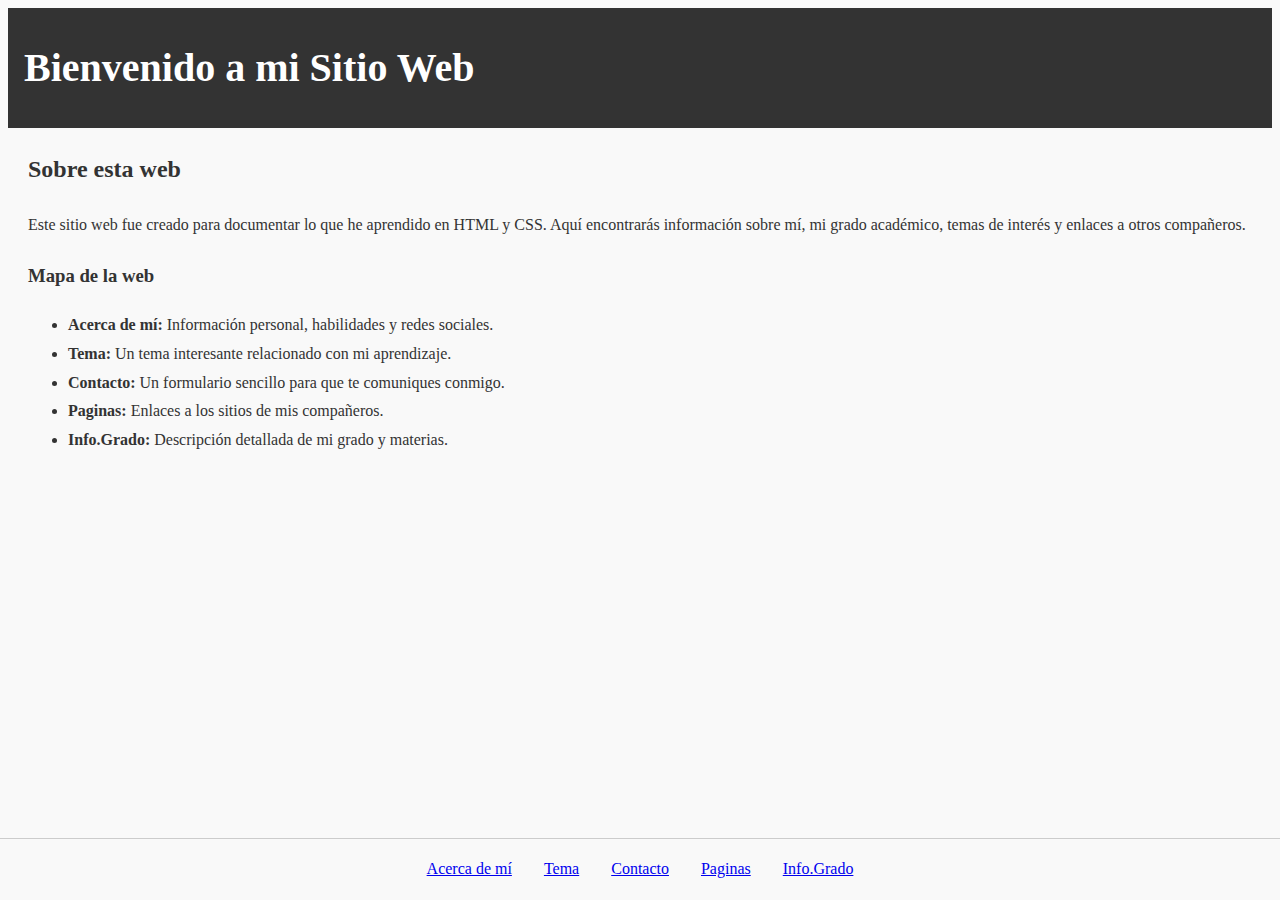
<file: index.html>
<!DOCTYPE html>
<html lang="es">
<head>
    <meta charset="UTF-8">
    <meta name="viewport" content="width=device-width, initial-scale=1.0">
    <title>Inicio</title>
    <link rel="stylesheet" href="CSS/style.css">
</head>
<body>
    <header>
        <h1>Bienvenido a mi Sitio Web</h1>
    </header>

    <main>
        <h2>Sobre esta web</h2>
        <p>
            Este sitio web fue creado para documentar lo que he aprendido en HTML y CSS.
            Aquí encontrarás información sobre mí, mi grado académico, temas de interés 
            y enlaces a otros compañeros.
        </p>
        <h3>Mapa de la web</h3>
        <ul>
            <li><strong>Acerca de mí:</strong> Información personal, habilidades y redes sociales.</li>
            <li><strong>Tema:</strong> Un tema interesante relacionado con mi aprendizaje.</li>
            <li><strong>Contacto:</strong> Un formulario sencillo para que te comuniques conmigo.</li>
            <li><strong>Paginas:</strong> Enlaces a los sitios de mis compañeros.</li>
            <li><strong>Info.Grado:</strong> Descripción detallada de mi grado y materias.</li>
        </ul>
    </main>

    <nav>
        <ul>
            <li><a href="public/about.html">Acerca de mí</a></li>
            <li><a href="public/topic.html">Tema</a></li>
            <li><a href="public/contact.html">Contacto</a></li>
            <li><a href="public/net.html">Paginas</a></li>
            <li><a href="public/degree.html">Info.Grado</a></li>
        </ul>
    </nav>

</body>
</html>
</file>
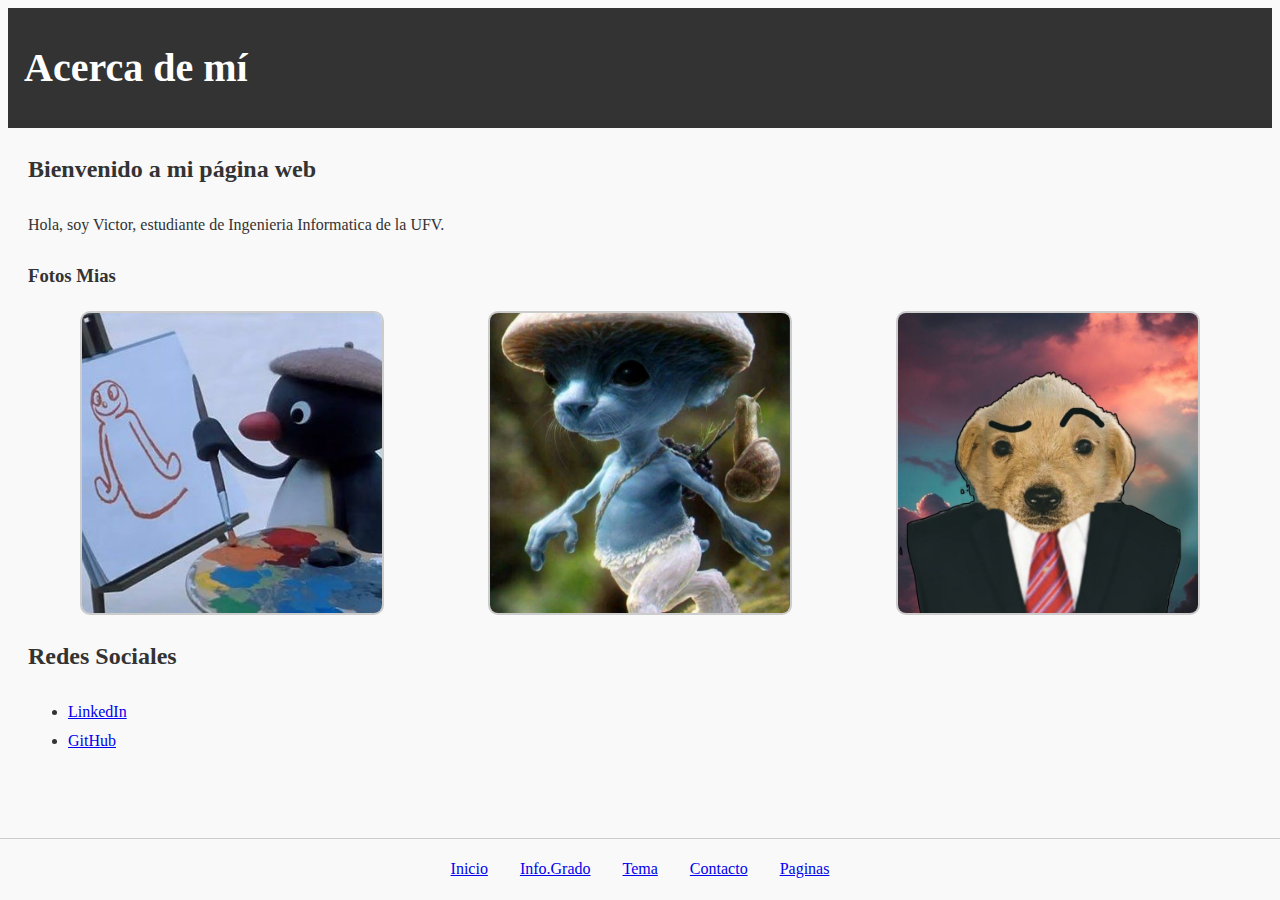
<file: public/about.html>
<!DOCTYPE html>
<html lang="es">
<head>
    <meta charset="UTF-8">
    <meta name="viewport" content="width=device-width, initial-scale=1.0">
    <title>Acerca de mí</title>
    <link rel="stylesheet" href="../CSS/style.css">
</head>
<body>
    <header>
        <h1>Acerca de mí</h1>
    </header>

    <main>
        <h2>Bienvenido a mi página web</h2>
        <p>
            Hola, soy Victor, estudiante de Ingenieria Informatica de la UFV.
        </p>

        <h3>Fotos Mias</h3>
        <div class="gallery">
            <img src="../images/09917cc98696f7bc589e1296e0453f80.jpg" alt="Foto 1 de [Tu Nombre]" class="photo">
            <img src="../images/6dcd5191bc1fb7eff22816446b9f3652.jpg" alt="Foto 2 de [Tu Nombre]" class="photo">
            <img src="../images/353ad9619623b527859c9ce2d07dbcac.jpg" alt="Foto 3 de [Tu Nombre]" class="photo">
        </div>

        <h2>Redes Sociales</h2>
        <ul>
            <li><a href="https://linkedin.com/in/víctor-de-juan-guillén-293723258" target="_blank">LinkedIn</a></li>
            <li><a href="https://github.com/deju019" target="_blank">GitHub</a></li>
        </ul>
    </main>

    <nav>
        <ul>
            <li><a href="../index.html">Inicio</a></li>
            <li><a href="degree.html">Info.Grado</a></li>
            <li><a href="topic.html">Tema</a></li>
            <li><a href="contact.html">Contacto</a></li>
            <li><a href="net.html">Paginas</a></li>
        </ul>
    </nav>


</body>
</html>
</file>
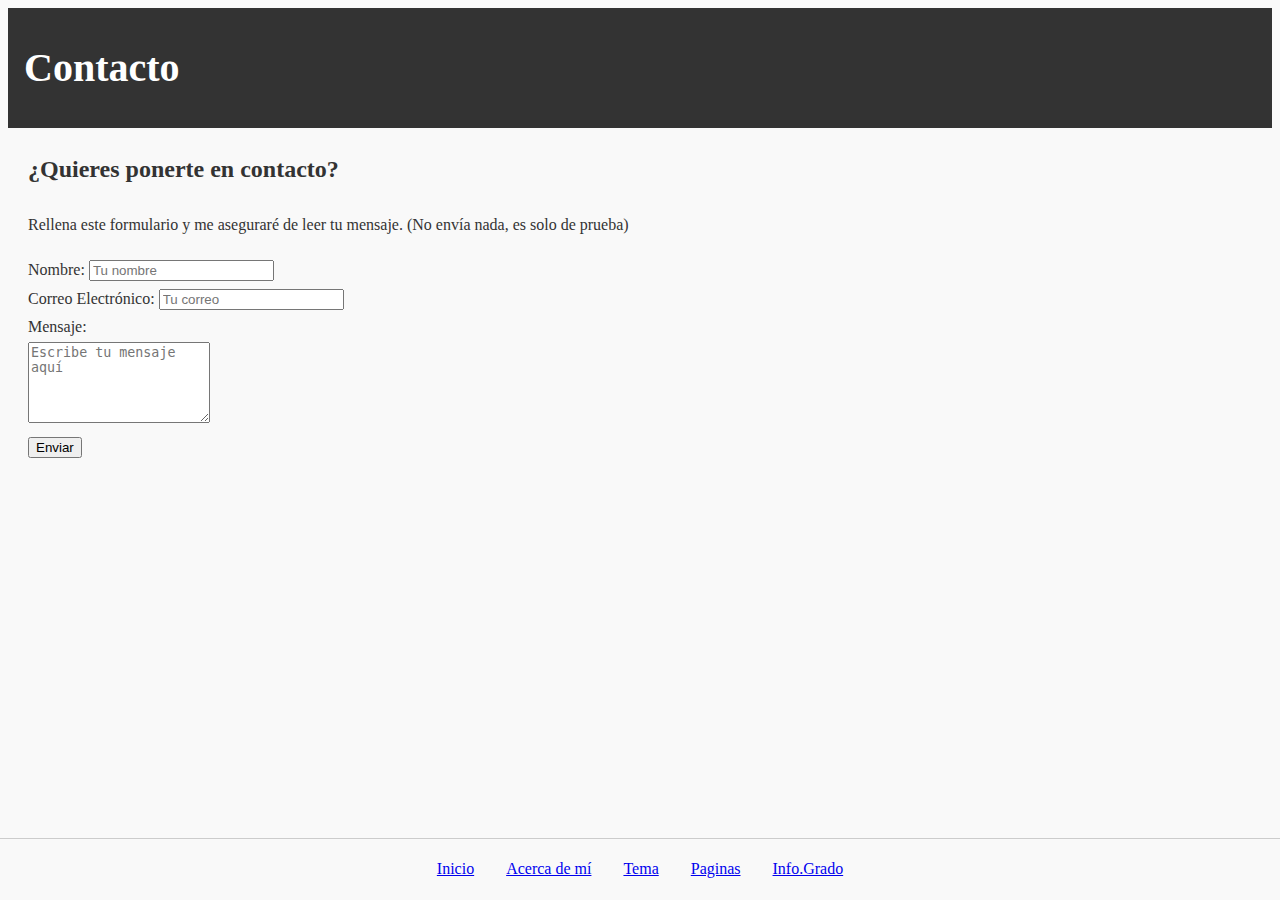
<file: public/contact.html>
<!DOCTYPE html>
<html lang="es">
<head>
    <meta charset="UTF-8">
    <meta name="viewport" content="width=device-width, initial-scale=1.0">
    <title>Contacto</title>
    <link rel="stylesheet" href="../CSS/style.css">
</head>
<body>
    <header>
        <h1>Contacto</h1>
    </header>

    <main>
        <h2>¿Quieres ponerte en contacto?</h2>
        <p>Rellena este formulario y me aseguraré de leer tu mensaje. (No envía nada, es solo de prueba)</p>
        <form>
            <label for="name">Nombre:</label>
            <input type="text" id="name" name="name" placeholder="Tu nombre" required><br>

            <label for="email">Correo Electrónico:</label>
            <input type="email" id="email" name="email" placeholder="Tu correo" required><br>

            <label for="message">Mensaje:</label><br>
            <textarea id="message" name="message" rows="5" placeholder="Escribe tu mensaje aquí" required></textarea><br>

            <button type="submit">Enviar</button>
        </form>
    </main>

    <nav>
        <ul>
            <li><a href="../index.html">Inicio</a></li>
            <li><a href="about.html">Acerca de mí</a></li>
            <li><a href="topic.html">Tema</a></li>
            <li><a href="net.html">Paginas</a></li>
            <li><a href="degree.html">Info.Grado</a></li>
        </ul>
    </nav>

</body>
</html>
</file>
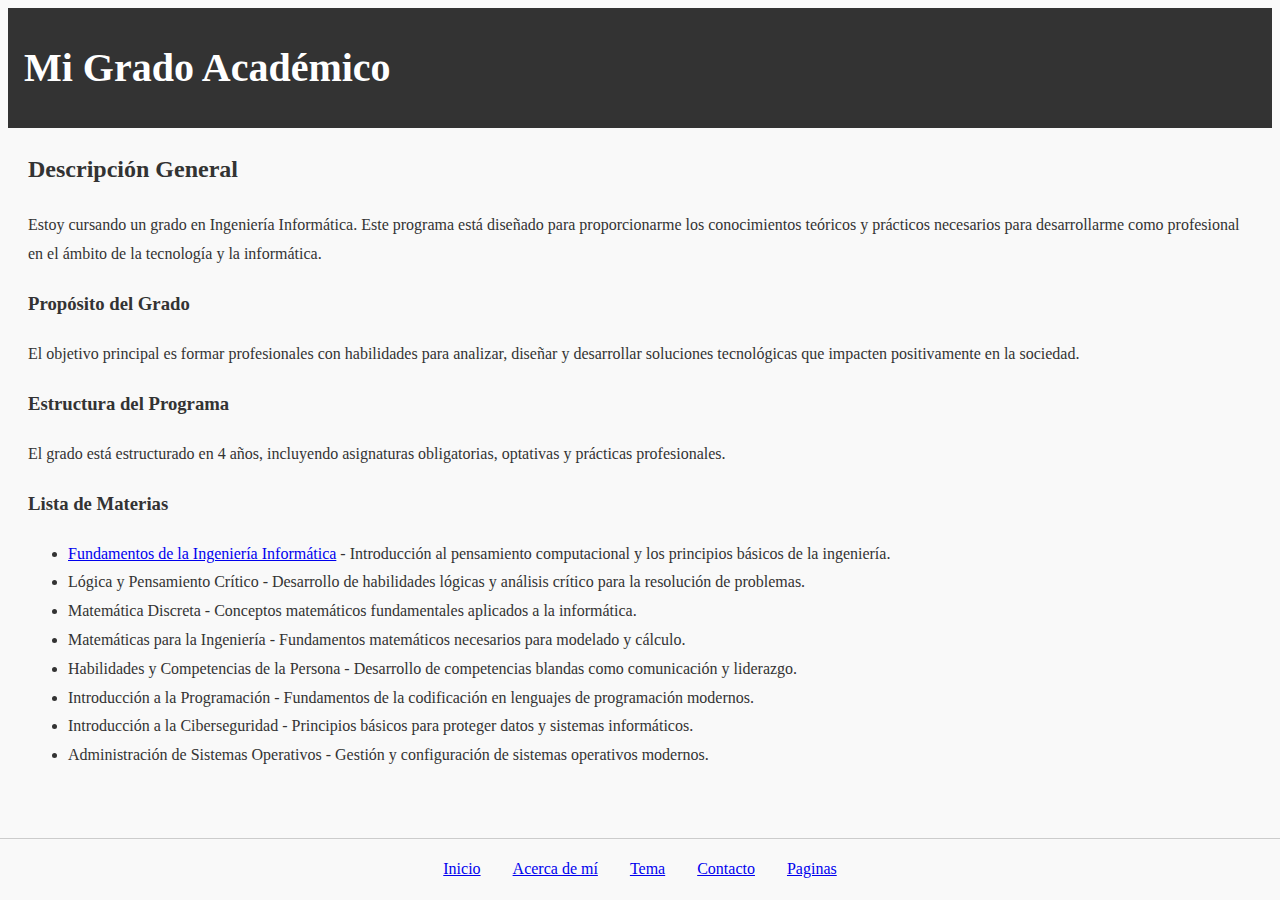
<file: public/degree.html>
<!DOCTYPE html>
<html lang="es">
<head>
    <meta charset="UTF-8">
    <meta name="viewport" content="width=device-width, initial-scale=1.0">
    <title>Mi Grado</title>
    <link rel="stylesheet" href="../CSS/style.css">
</head>
<body>
    <header>
        <h1>Mi Grado Académico</h1>
    </header>

    <main>
        <h2>Descripción General</h2>
        <p>
            Estoy cursando un grado en Ingeniería Informática. Este programa está diseñado para proporcionarme los conocimientos teóricos y prácticos necesarios para desarrollarme como profesional en el ámbito de la tecnología y la informática.
        </p>

        <h3>Propósito del Grado</h3>
        <p>
            El objetivo principal es formar profesionales con habilidades para analizar, diseñar y desarrollar soluciones tecnológicas que impacten positivamente en la sociedad.
        </p>

        <h3>Estructura del Programa</h3>
        <p>
            El grado está estructurado en 4 años, incluyendo asignaturas obligatorias, optativas y prácticas profesionales.
        </p>

        <h3>Lista de Materias</h3>
        <ul>
            <li><a href="fii.html">Fundamentos de la Ingeniería Informática</a> - Introducción al pensamiento computacional y los principios básicos de la ingeniería.</li>
            <li>Lógica y Pensamiento Crítico - Desarrollo de habilidades lógicas y análisis crítico para la resolución de problemas.</li>
            <li>Matemática Discreta - Conceptos matemáticos fundamentales aplicados a la informática.</li>
            <li>Matemáticas para la Ingeniería - Fundamentos matemáticos necesarios para modelado y cálculo.</li>
            <li>Habilidades y Competencias de la Persona - Desarrollo de competencias blandas como comunicación y liderazgo.</li>
            <li>Introducción a la Programación - Fundamentos de la codificación en lenguajes de programación modernos.</li>
            <li>Introducción a la Ciberseguridad - Principios básicos para proteger datos y sistemas informáticos.</li>
            <li>Administración de Sistemas Operativos - Gestión y configuración de sistemas operativos modernos.</li>
        </ul>
    </main>

    <nav>
        <ul>
            <li><a href="../index.html">Inicio</a></li>
            <li><a href="about.html">Acerca de mí</a></li>
            <li><a href="topic.html">Tema</a></li>
            <li><a href="contact.html">Contacto</a></li>
            <li><a href="net.html">Paginas</a></li>
        </ul>
    </nav>


</body>
</html>
</file>
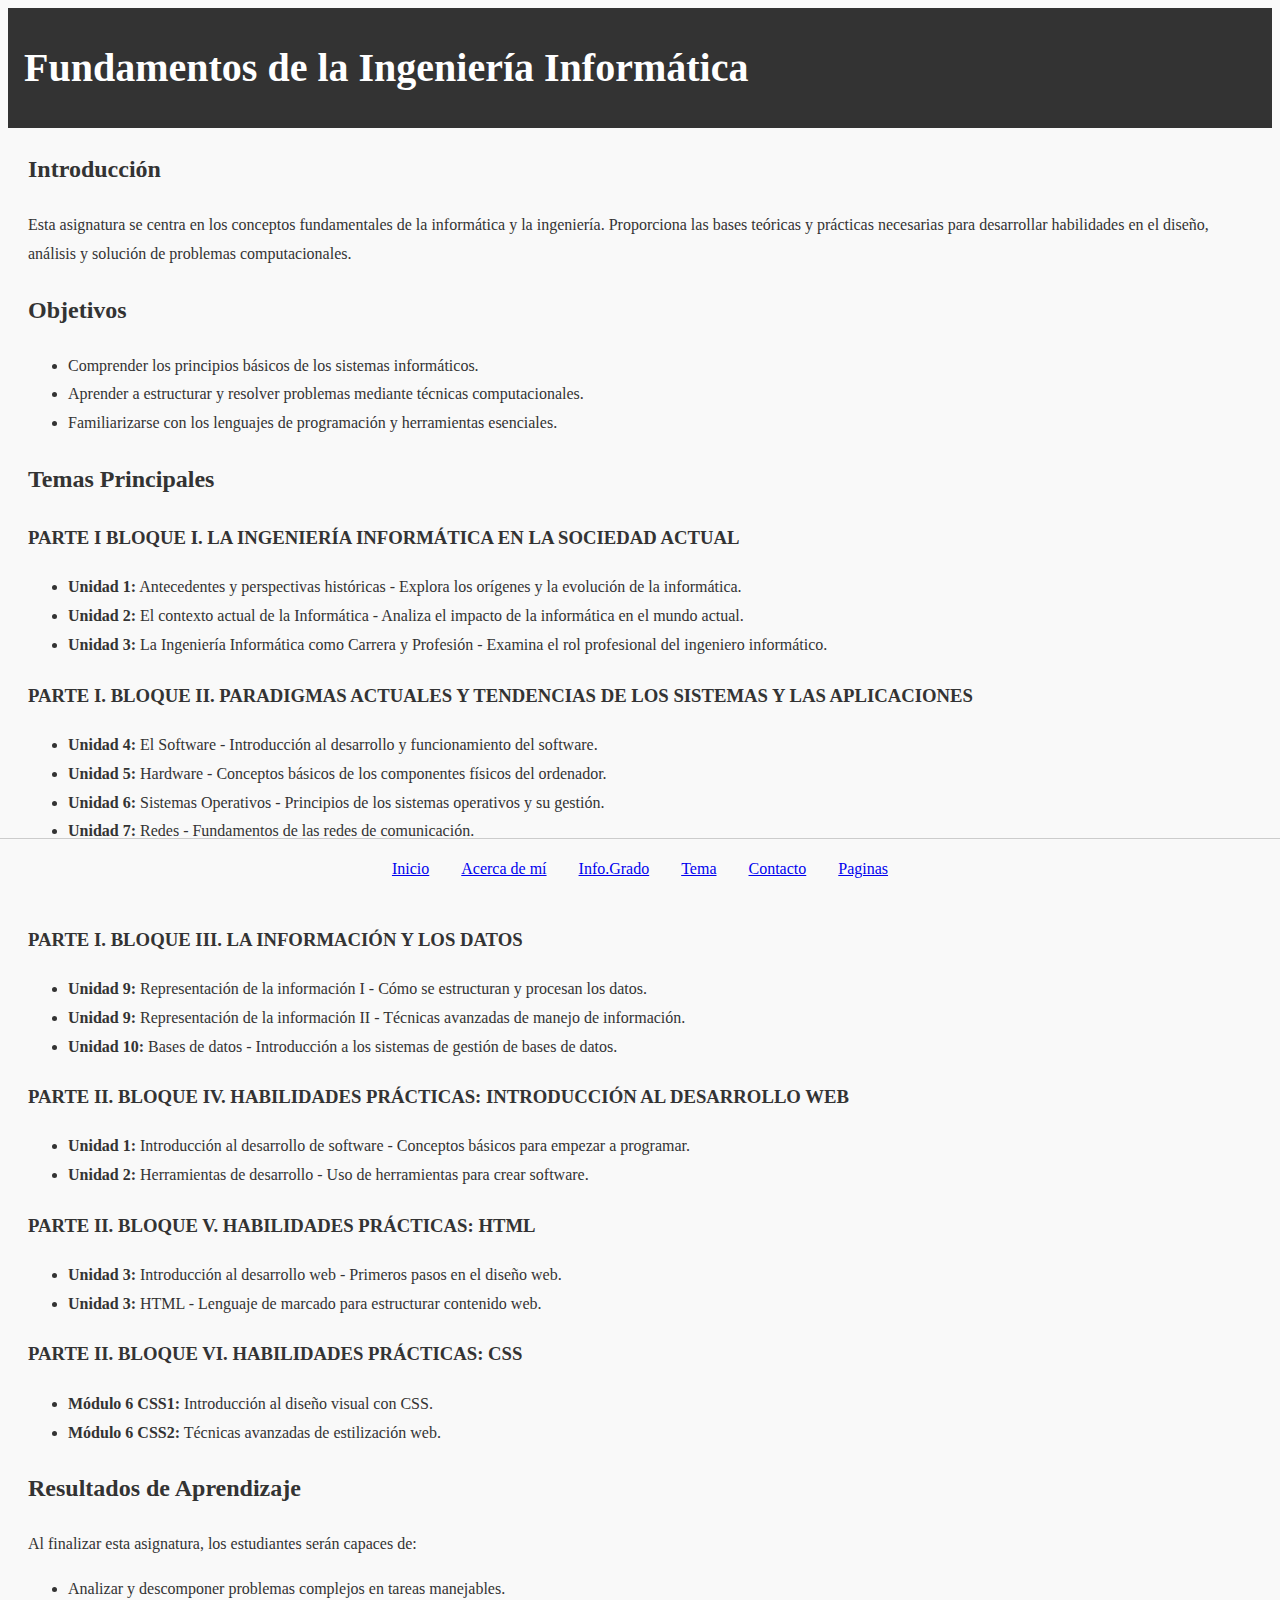
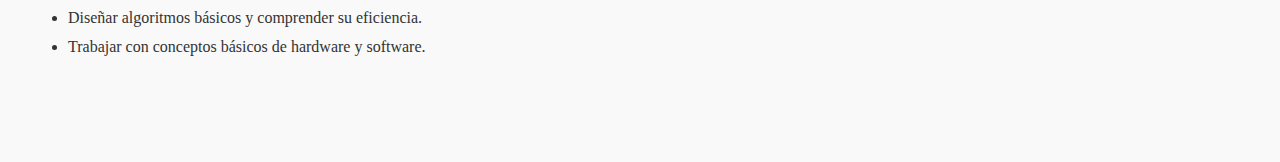
<file: public/fii.html>
<!DOCTYPE html>
<html lang="es">
<head>
    <meta charset="UTF-8">
    <meta name="viewport" content="width=device-width, initial-scale=1.0">
    <title>Fundamentos de la Ingeniería Informática</title>
    <link rel="stylesheet" href="../CSS/style.css">
</head>
<body>
    <header>
        <h1>Fundamentos de la Ingeniería Informática</h1>
    </header>

    <main>
        <h2>Introducción</h2>
        <p>
            Esta asignatura se centra en los conceptos fundamentales de la informática y la ingeniería. Proporciona las bases teóricas y prácticas necesarias para desarrollar habilidades en el diseño, análisis y solución de problemas computacionales.
        </p>

        <h2>Objetivos</h2>
        <ul>
            <li>Comprender los principios básicos de los sistemas informáticos.</li>
            <li>Aprender a estructurar y resolver problemas mediante técnicas computacionales.</li>
            <li>Familiarizarse con los lenguajes de programación y herramientas esenciales.</li>
        </ul>

        <h2>Temas Principales</h2>
        <h3>PARTE I BLOQUE I. LA INGENIERÍA INFORMÁTICA EN LA SOCIEDAD ACTUAL</h3>
        <ul>
            <li><strong>Unidad 1:</strong> Antecedentes y perspectivas históricas - Explora los orígenes y la evolución de la informática.</li>
            <li><strong>Unidad 2:</strong> El contexto actual de la Informática - Analiza el impacto de la informática en el mundo actual.</li>
            <li><strong>Unidad 3:</strong> La Ingeniería Informática como Carrera y Profesión - Examina el rol profesional del ingeniero informático.</li>
        </ul>

        <h3>PARTE I. BLOQUE II. PARADIGMAS ACTUALES Y TENDENCIAS DE LOS SISTEMAS Y LAS APLICACIONES</h3>
        <ul>
            <li><strong>Unidad 4:</strong> El Software - Introducción al desarrollo y funcionamiento del software.</li>
            <li><strong>Unidad 5:</strong> Hardware - Conceptos básicos de los componentes físicos del ordenador.</li>
            <li><strong>Unidad 6:</strong> Sistemas Operativos - Principios de los sistemas operativos y su gestión.</li>
            <li><strong>Unidad 7:</strong> Redes - Fundamentos de las redes de comunicación.</li>
            <li><strong>Unidad 8:</strong> Nuevas tendencias I - Exploración de tecnologías emergentes.</li>
            <li><strong>Unidad 8:</strong> Nuevas tendencias II - Continuación de tecnologías avanzadas.</li>
        </ul>

        <h3>PARTE I. BLOQUE III. LA INFORMACIÓN Y LOS DATOS</h3>
        <ul>
            <li><strong>Unidad 9:</strong> Representación de la información I - Cómo se estructuran y procesan los datos.</li>
            <li><strong>Unidad 9:</strong> Representación de la información II - Técnicas avanzadas de manejo de información.</li>
            <li><strong>Unidad 10:</strong> Bases de datos - Introducción a los sistemas de gestión de bases de datos.</li>
        </ul>

        <h3>PARTE II. BLOQUE IV. HABILIDADES PRÁCTICAS: INTRODUCCIÓN AL DESARROLLO WEB</h3>
        <ul>
            <li><strong>Unidad 1:</strong> Introducción al desarrollo de software - Conceptos básicos para empezar a programar.</li>
            <li><strong>Unidad 2:</strong> Herramientas de desarrollo - Uso de herramientas para crear software.</li>
        </ul>

        <h3>PARTE II. BLOQUE V. HABILIDADES PRÁCTICAS: HTML</h3>
        <ul>
            <li><strong>Unidad 3:</strong> Introducción al desarrollo web - Primeros pasos en el diseño web.</li>
            <li><strong>Unidad 3:</strong> HTML - Lenguaje de marcado para estructurar contenido web.</li>
        </ul>

        <h3>PARTE II. BLOQUE VI. HABILIDADES PRÁCTICAS: CSS</h3>
        <ul>
            <li><strong>Módulo 6 CSS1:</strong> Introducción al diseño visual con CSS.</li>
            <li><strong>Módulo 6 CSS2:</strong> Técnicas avanzadas de estilización web.</li>
        </ul>

        <h2>Resultados de Aprendizaje</h2>
        <p>
            Al finalizar esta asignatura, los estudiantes serán capaces de:
        </p>
        <ul>
            <li>Analizar y descomponer problemas complejos en tareas manejables.</li>
            <li>Diseñar algoritmos básicos y comprender su eficiencia.</li>
            <li>Trabajar con conceptos básicos de hardware y software.</li>
        </ul>
    </main>

    <nav>
        <ul>
            <li><a href="../index.html">Inicio</a></li>
            <li><a href="about.html">Acerca de mí</a></li>
            <li><a href="degree.html">Info.Grado</a></li>
            <li><a href="topic.html">Tema</a></li>
            <li><a href="contact.html">Contacto</a></li>
            <li><a href="net.html">Paginas</a></li>
        </ul>
    </nav>

   
</body>
</html>
</file>
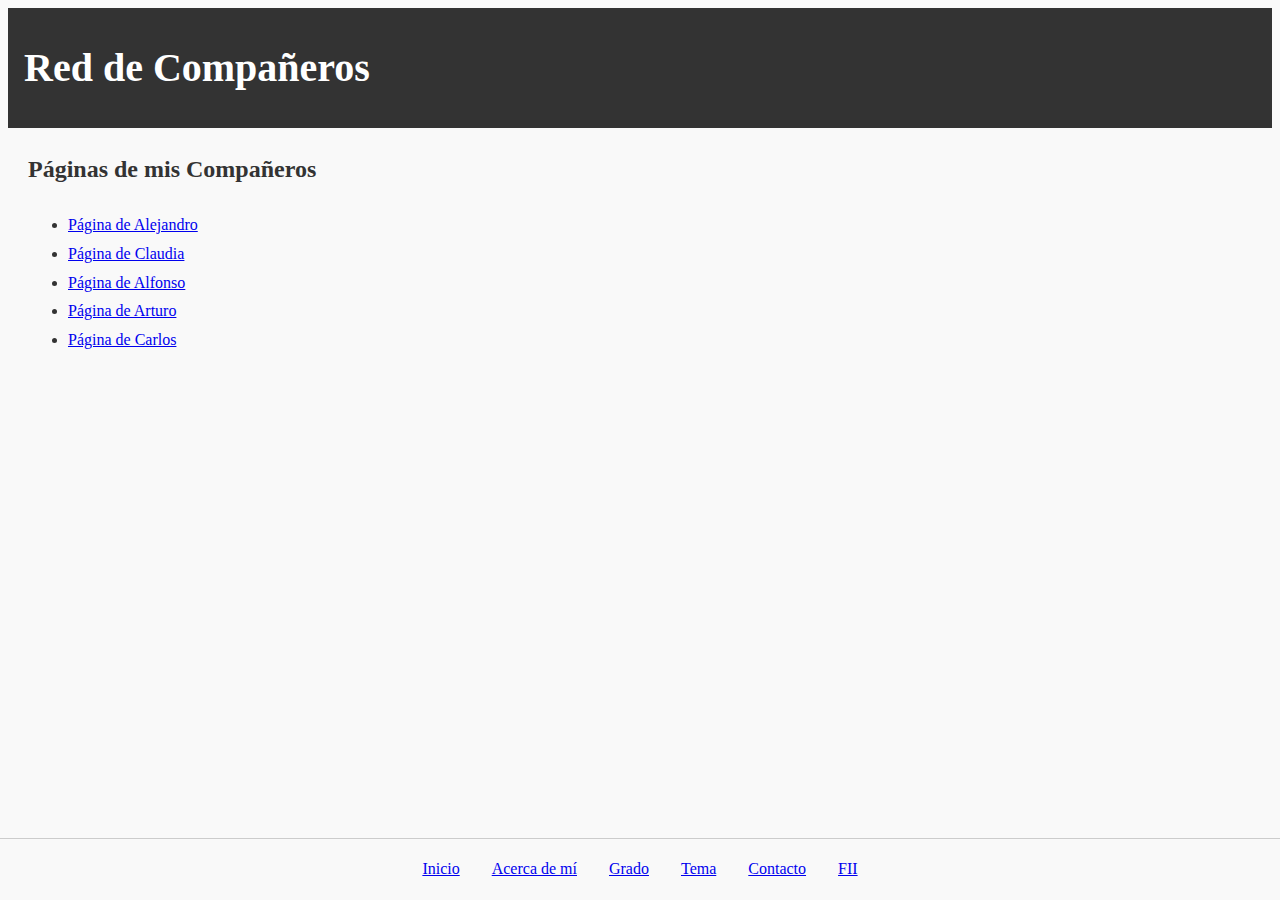
<file: public/net.html>
<!DOCTYPE html>
<html lang="es">
<head>
    <meta charset="UTF-8">
    <meta name="viewport" content="width=device-width, initial-scale=1.0">
    <title>Red de Compañeros</title>
    <link rel="stylesheet" href="../CSS/style.css">
</head>
<body>
    <header>
        <h1>Red de Compañeros</h1>
    </header>

    <main>
        <h2>Páginas de mis Compañeros</h2>
        <ul>
            <li><a href="https://alejandroufv.github.io/first_repository_2024/" target="_blank">Página de Alejandro</a></li>
            <li><a href="https://claupgt.github.io/pagina_web/" target="_blank">Página de Claudia</a></li>
            <li><a href="https://alfoncar.github.io/Pagina_Web/" target="_blank">Página de Alfonso</a></li>
            <li><a href="https://arturofgg.github.io/PAGINA_FDII/" target="_blank">Página de Arturo</a></li>
            <li><a href="https://carlosblazquezufv.github.io/Web_Fundamentos/index.html" target="_blank">Página de Carlos</a></li>
        </ul>
    </main>

    <nav>
        <ul>
            <li><a href="../index.html">Inicio</a></li>
            <li><a href="about.html">Acerca de mí</a></li>
            <li><a href="degree.html">Grado</a></li>
            <li><a href="topic.html">Tema</a></li>
            <li><a href="contact.html">Contacto</a></li>
            <li><a href="fii.html">FII</a></li>
        </ul>
    </nav>


</body>
</html>
</file>
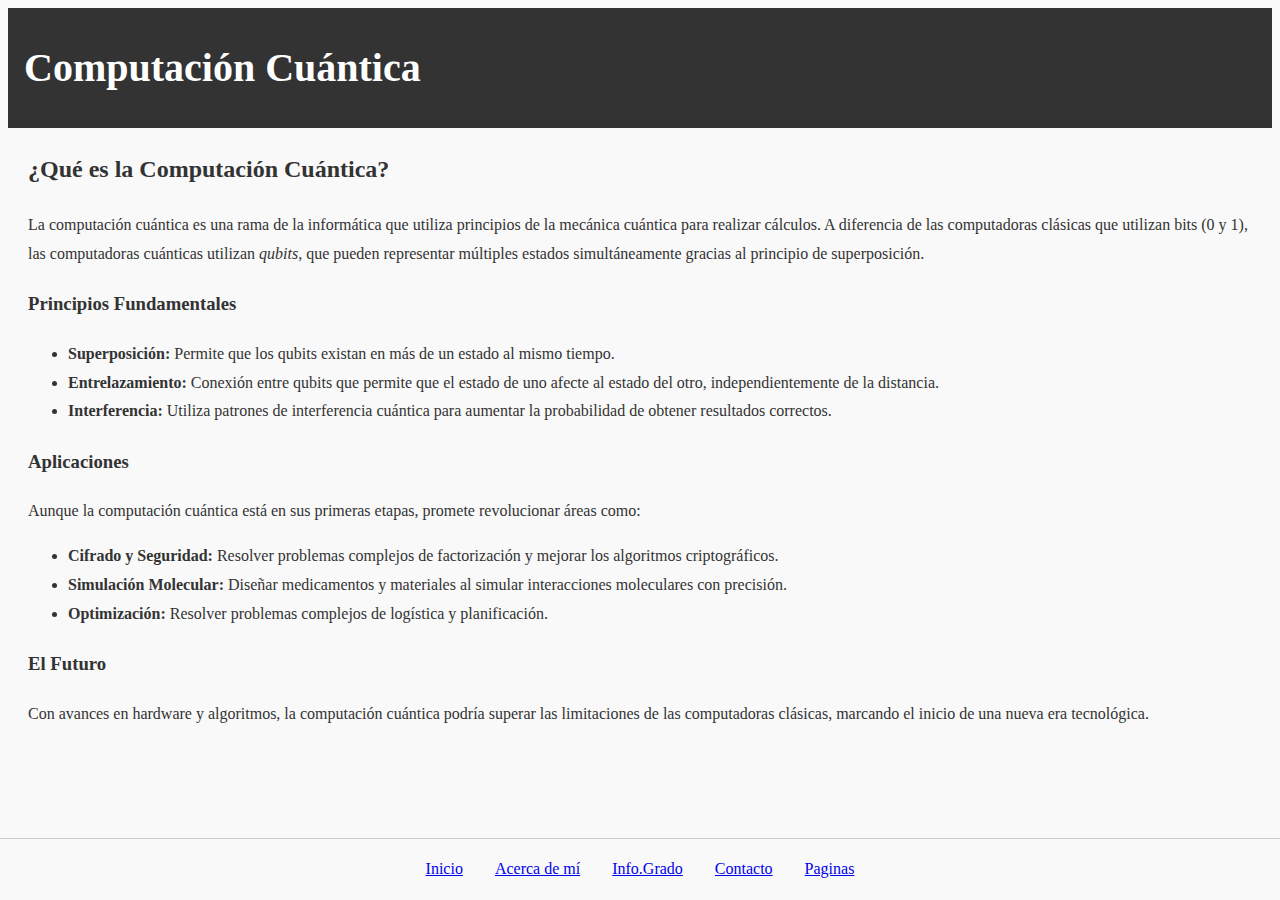
<file: public/topic.html>
<!DOCTYPE html>
<html lang="es">
<head>
    <meta charset="UTF-8">
    <meta name="viewport" content="width=device-width, initial-scale=1.0">
    <title>Computación Cuántica</title>
    <link rel="stylesheet" href="../CSS/style.css">
</head>
<body>
    <header>
        <h1>Computación Cuántica</h1>
    </header>

    <main>
        <h2>¿Qué es la Computación Cuántica?</h2>
        <p>
            La computación cuántica es una rama de la informática que utiliza principios de la mecánica cuántica para realizar cálculos. A diferencia de las computadoras clásicas que utilizan bits (0 y 1), las computadoras cuánticas utilizan <em>qubits</em>, que pueden representar múltiples estados simultáneamente gracias al principio de superposición.
        </p>

        <h3>Principios Fundamentales</h3>
        <ul>
            <li><strong>Superposición:</strong> Permite que los qubits existan en más de un estado al mismo tiempo.</li>
            <li><strong>Entrelazamiento:</strong> Conexión entre qubits que permite que el estado de uno afecte al estado del otro, independientemente de la distancia.</li>
            <li><strong>Interferencia:</strong> Utiliza patrones de interferencia cuántica para aumentar la probabilidad de obtener resultados correctos.
            </li>
        </ul>

        <h3>Aplicaciones</h3>
        <p>
            Aunque la computación cuántica está en sus primeras etapas, promete revolucionar áreas como:
        </p>
        <ul>
            <li><strong>Cifrado y Seguridad:</strong> Resolver problemas complejos de factorización y mejorar los algoritmos criptográficos.</li>
            <li><strong>Simulación Molecular:</strong> Diseñar medicamentos y materiales al simular interacciones moleculares con precisión.</li>
            <li><strong>Optimización:</strong> Resolver problemas complejos de logística y planificación.</li>
        </ul>

        <h3>El Futuro</h3>
        <p>
            Con avances en hardware y algoritmos, la computación cuántica podría superar las limitaciones de las computadoras clásicas, marcando el inicio de una nueva era tecnológica.
        </p>
    </main>

    <nav>
        <ul>
            <li><a href="../index.html">Inicio</a></li>
            <li><a href="about.html">Acerca de mí</a></li>
            <li><a href="degree.html">Info.Grado</a></li>
            <li><a href="contact.html">Contacto</a></li>
            <li><a href="net.html">Paginas</a></li>
        </ul>
    </nav>


</body>
</html>
</file>
<file: CSS/style.css>
/* General */
body {
    font-family: 'Times New Roman', serif;
    background-color: #f9f9f9;
    color: #333;
    padding: 0;
    line-height: 1.8;
}

/* Header */
header {
    background-color: #333;
    color: white;
    padding: 1.5rem 1rem;
    text-align: left;
}

header h1 {
    font-size: 2.5rem;
    margin: 0;
}

main{
    margin: 20px;
    margin-bottom: 100px;
}

/* Navegación (menú en la parte inferior) */
nav {
    background-color: #f9f9f9;
    border-top: 1px solid #ccc;
    position: fixed;
    bottom: 0;
    left: 0;
    width: 100%;
    text-align: center;
    padding: 1rem 0;
}

nav ul {
    list-style: none;
    padding: 0;
    margin: 0;
    display: flex;
    justify-content: center;
}

nav ul li {
    margin: 0 1rem;
}

.gallery {
    display: flex;
    justify-content: space-around;
    margin-top: 1rem;
}

.gallery img {
    width: 300px;
    height: 300px;
    object-fit: cover;
    border: 2px solid #ccc;
    border-radius: 10px;
}
</file>
